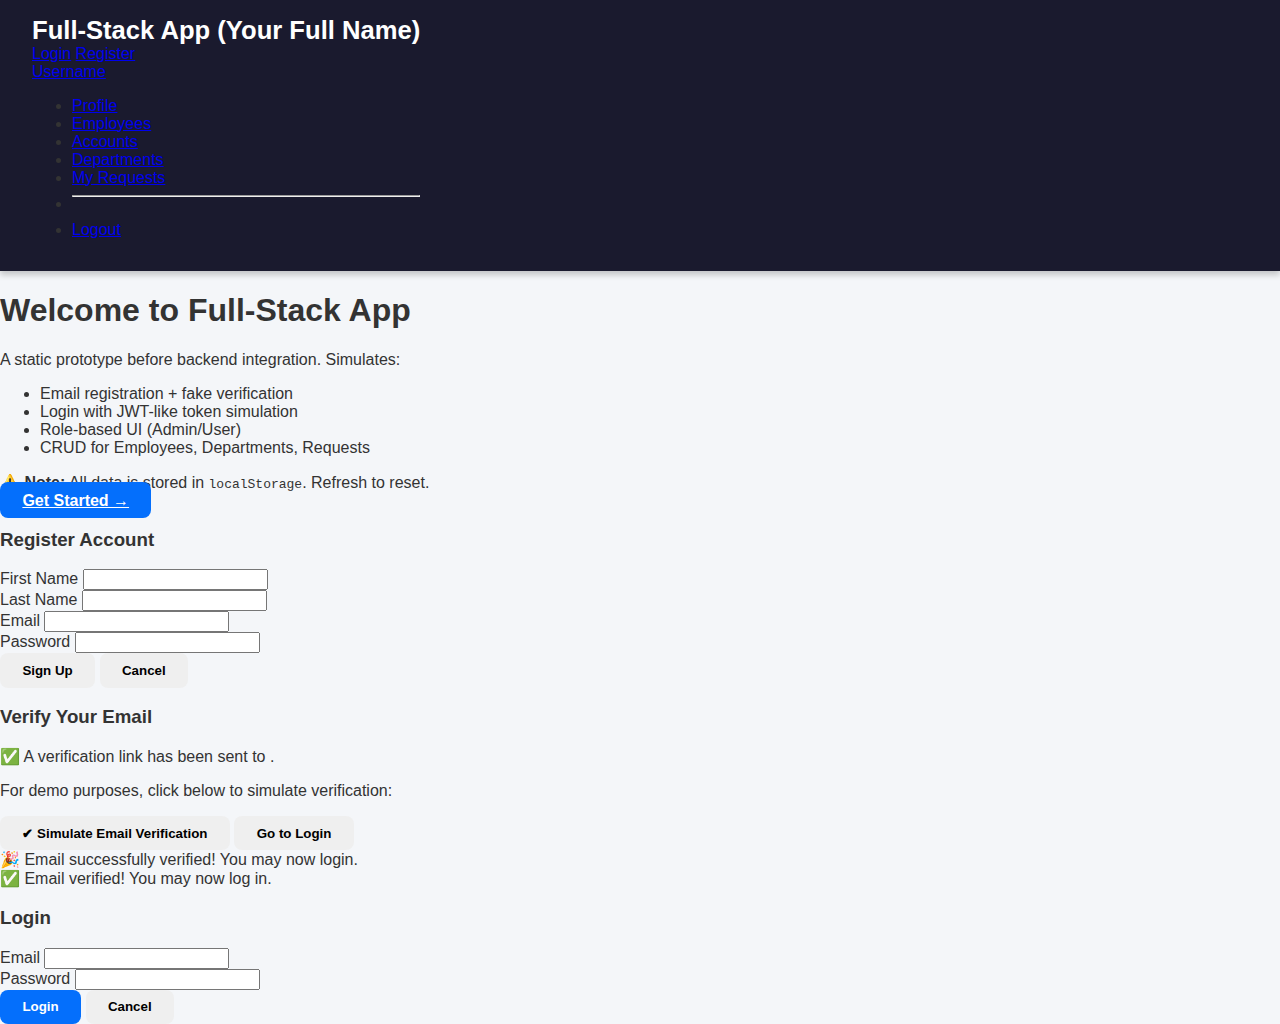
<file: index.html>
<!DOCTYPE html>
<html lang="en">
<head>
  <meta charset="UTF-8">
  <meta name="viewport" content="width=device-width, initial-scale=1.0">
  <title>Full-Stack App (Student Build)</title>

  <!-- Bootstrap 5 CSS -->
 <link href="https://cdn.jsdelivr.net/npm/bootstrap@5.3.8/dist/css/bootstrap.min.css" rel="stylesheet" integrity="sha384-sRIl4kxILFvY47J16cr9ZwB07vP4J8+LH7qKQnuqkuIAvNWLzeN8tE5YBujZqJLB" crossorigin="anonymous">
  
  <!-- Custom CSS -->
  <link rel="stylesheet" href="style.css">
</head>
<body>


<!-- NAVBAR -->
<nav class="navbar navbar-expand-lg navbar-dark bg-dark">
  <div class="container">

    <a class="navbar-brand fw-bold" href="#">
      Full-Stack App (Your Full Name)
    </a>

    <!-- GUEST NAV -->
    <div class="ms-auto" id="navGuest">
      <a href="#" id="loginLink" class="nav-link d-inline text-white">Login</a>
      <a href="#" id="registerLink" class="nav-link d-inline text-white">Register</a>
    </div>

    <!-- USER DROPDOWN (HIDDEN UNTIL LOGGED IN) -->
    <div class="dropdown ms-auto d-none" id="navUser">
      <a class="nav-link dropdown-toggle text-white"
         href="#"
         role="button"
         data-bs-toggle="dropdown"
         id="navUsername">
        Username
      </a>

      <ul class="dropdown-menu dropdown-menu-end">

        <li>
          <a class="dropdown-item" href="#" id="profileLink">Profile</a>
        </li>

        <!-- ADMIN ONLY -->
        <li class="role-admin">
          <a class="dropdown-item" href="#" id="employeesLink">Employees</a>
        </li>

        <li class="role-admin">
          <a class="dropdown-item" href="#" id="accountsLink">Accounts</a>
        </li>

        <li class="role-admin">
          <a class="dropdown-item" href="#" id="departmentsLink">Departments</a>
        </li>

        <li>
          <a class="dropdown-item" href="#" id="requestsLink">My Requests</a>
        </li>

        <li><hr class="dropdown-divider"></li>

        <li>
          <a class="dropdown-item text-danger" href="#" id="logoutBtn">
            Logout
          </a>
        </li>

      </ul>
    </div>

  </div>
</nav>


<!-- HERO SECTION -->
<div class="container py-5" id="homeSection">
  <h1 class="fw-bold mb-3">Welcome to Full-Stack App</h1>
  <p class="lead">
    A static prototype before backend integration. Simulates:
  </p>

  <ul class="mb-4">
    <li>Email registration + fake verification</li>
    <li>Login with JWT-like token simulation</li>
    <li>Role-based UI (Admin/User)</li>
    <li>CRUD for Employees, Departments, Requests</li>
  </ul>

  <div class="alert alert-info">
    ⚠️ <strong>Note:</strong> All data is stored in 
    <code>localStorage</code>. Refresh to reset.
  </div>

  <a href="#" class="btn btn-primary btn-lg mt-3">
    Get Started →
  </a>
</div>

<!-- REGISTER SECTION -->
<div class="container pb-5" id="registerSection">
  <h3 class="fw-bold mb-4">Register Account</h3>

  <form id="registerForm">
    <div class="mb-3">
      <label class="form-label">First Name</label>
    <input type="text" class="form-control" id="registerFirstName" required>
    </div>

    <div class="mb-3">
      <label class="form-label">Last Name</label>
    <input type="text" class="form-control" id="registerLastName" required>
    </div>

    <div class="mb-3">
      <label class="form-label">Email</label>
      <input type="email" class="form-control" id="registerEmail" required>
    </div>

    <div class="mb-3">
      <label class="form-label">Password</label>
      <input type="password" class="form-control" id="registerPassword" required>
    </div>

    <button type="submit" class="btn btn-success">Sign Up</button>
    <button type="button" id="cancelRegister" class="btn btn-secondary">Cancel</button>
  </form>
</div>

<!-- EMAIL VERIFICATION SECTION -->
<div class="container py-5" id="verifySection">
  <h3 class="fw-bold mb-4">Verify Your Email</h3>

  <div class="alert alert-success">
    ✅ A verification link has been sent to 
    <span id="verifyEmailText"></span>.
  </div>

  <p>For demo purposes, click below to simulate verification:</p>

  <button class="btn btn-success" id="simulateVerify">
    ✔ Simulate Email Verification
  </button>

  <button class="btn btn-secondary" id="goToLogin">
    Go to Login
  </button>

  <!-- THIS MESSAGE IS HIDDEN INITIALLY -->
  <div class="alert alert-info mt-4" id="verificationSuccess">
    🎉 Email successfully verified! You may now login.
  </div>
</div>

<!-- LOGIN SECTION -->
<div class="container py-5" id="loginSection">
  <!-- SUCCESS MESSAGE (Hidden by default) -->
  <div class="alert alert-success d-none" id="loginSuccessMsg">
    ✅ Email verified! You may now log in.
  </div>

  <h3 class="fw-bold mb-4">Login</h3>

  <form id="loginForm">
    <div class="mb-3">
      <label class="form-label">Email</label>
      <input type="email" class="form-control" id="loginEmail" required>
    </div>

    <div class="mb-3">
      <label class="form-label">Password</label>
      <input type="password" class="form-control" id="loginPassword" required>
    </div>

    <button type="submit" class="btn btn-primary">Login</button>
    <button type="button" class="btn btn-secondary" id="cancelLogin">Cancel</button>
  </form>
</div>

<!-- PROFILE SECTION -->
<div class="container py-5" id="profileSection" style="display:none;">

  <h3 class="fw-bold mb-4">My Profile</h3>

  <div class="card p-4 shadow-sm">
    <h5 id="profileName">Admin User</h5>

    <p class="mb-1">
      <strong>Email:</strong> 
      <span id="profileEmail"></span>
    </p>

    <p>
      <strong>Role:</strong> 
      <span id="profileRole"></span>
    </p>

    <button class="btn btn-outline-primary btn-sm">
      Edit Profile
    </button>
  </div>

</div>

<!-- EMPLOYEES SECTION (ADMIN ONLY) -->
<div class="container py-5" id="employeesSection" style="display:none;">

  <!-- Header Row -->
  <div class="d-flex justify-content-between align-items-center mb-3">
    <h3 class="fw-bold mb-0">Employees</h3>
    <button class="btn btn-success btn-sm" id="addEmployeeBtn">
      + Add Employee
    </button>
  </div>

  <!-- Employees Table -->
  <div class="table-responsive mb-4">
    <table class="table table-bordered align-middle">
      <thead class="table-light">
        <tr>
          <th>ID</th>
          <th>Name</th>
          <th>Position</th>
          <th>Dept</th>
          <th>Actions</th>
        </tr>
      </thead>
      <tbody id="employeesTableBody">
        <tr>
          <td colspan="5" class="text-center text-muted">
            No employees.
          </td>
        </tr>
      </tbody>
    </table>
  </div>

  <!-- Add/Edit Employee Form -->
  <div class="card p-4 shadow-sm" id="employeeFormCard" style="display:none;">

    <h5 class="mb-3">Add/Edit Employee</h5>

    <form id="employeeForm">

      <div class="mb-3">
        <label class="form-label">Employee ID</label>
        <input type="text" class="form-control" id="employeeId">
      </div>

      <div class="mb-3">
        <label class="form-label">User Email</label>
        <input type="email" class="form-control" id="employeeEmail">
      </div>

      <div class="mb-3">
        <label class="form-label">Position</label>
        <input type="text" class="form-control" id="employeePosition">
      </div>

      <div class="mb-3">
        <label class="form-label">Department</label>
        <input type="text" class="form-control" id="employeeDepartment" value="Engineering">
      </div>

      <div class="mb-3">
        <label class="form-label">Hire Date</label>
        <input type="date" class="form-control" id="employeeHireDate">
      </div>

      <button type="submit" class="btn btn-primary btn-sm">
        Save
      </button>

      <button type="button" class="btn btn-secondary btn-sm" id="cancelEmployeeBtn">
        Cancel
      </button>

    </form>

  </div>

</div>

<!-- DEPARTMENTS SECTION (ADMIN ONLY) -->
<div class="container py-5" id="departmentsSection" style="display:none;">

  <!-- Header Row -->
  <div class="d-flex justify-content-between align-items-center mb-3">
    <h3 class="fw-bold mb-0">Departments</h3>
    <button class="btn btn-success btn-sm" id="addDepartmentBtn">
      + Add Department
    </button>
  </div>

  <!-- Departments Table -->
  <div class="table-responsive">
    <table class="table align-middle">
      <thead class="table-light">
        <tr>
          <th>Name</th>
          <th>Description</th>
          <th style="width:150px;">Actions</th>
        </tr>
      </thead>

      <tbody id="departmentsTableBody">
        <!-- Sample Static Data (for now) -->
        <tr>
          <td>Engineering</td>
          <td>Software team</td>
          <td>
            <button class="btn btn-outline-primary btn-sm me-1">
              Edit
            </button>
            <button class="btn btn-outline-danger btn-sm">
              Delete
            </button>
          </td>
        </tr>

        <tr>
          <td>HR</td>
          <td>Human Resources</td>
          <td>
            <button class="btn btn-outline-primary btn-sm me-1">
              Edit
            </button>
            <button class="btn btn-outline-danger btn-sm">
              Delete
            </button>
          </td>
        </tr>
      </tbody>
    </table>
  </div>

</div>

<!-- Add/Edit Department Form -->
<div class="card p-4 shadow-sm mt-4" id="departmentFormCard" style="display:none;">

  <h5 class="mb-3">Add/Edit Department</h5>

  <form id="departmentForm">

    <input type="hidden" id="editDepartmentIndex">

    <div class="mb-3">
      <label class="form-label">Department Name</label>
      <input type="text" class="form-control" id="departmentName" required>
    </div>

    <div class="mb-3">
      <label class="form-label">Description</label>
      <input type="text" class="form-control" id="departmentDescription" required>
    </div>

    <button type="submit" class="btn btn-primary btn-sm">
      Save
    </button>

    <button type="button" class="btn btn-secondary btn-sm" id="cancelDepartmentBtn">
      Cancel
    </button>

  </form>

</div>

<!-- ACCOUNTS SECTION (ADMIN ONLY) -->
<div class="container py-5" id="accountsSection" style="display:none;">
  
  <!-- Header Row -->
  <div class="d-flex justify-content-between align-items-center mb-3">
    <h3 class="fw-bold mb-0">Accounts</h3>
    <button class="btn btn-success btn-sm" id="addAccountBtn">
      + Add Account
    </button>
  </div>

  <!-- Accounts Table -->
  <div class="table-responsive mb-4">
    <table class="table table-bordered align-middle">
      <thead class="table-light">
        <tr>
          <th>Name</th>
          <th>Email</th>
          <th>Role</th>
          <th>Verified</th>
          <th>Actions</th>
        </tr>
      </thead>
      <tbody id="accountsTableBody">
        <tr>
          <td colspan="5" class="text-center text-muted">
            No accounts.
          </td>
        </tr>
      </tbody>
    </table>
  </div>

  <!-- Add/Edit Account Form -->
  <div class="card p-4 shadow-sm" id="accountFormCard" style="display:none;">
    <h5 class="mb-3">Add/Edit Account</h5>

    <form id="accountForm">

      <div class="mb-3">
        <label class="form-label">First Name</label>
        <input type="text" class="form-control" id="accountFirstName" required>
      </div>

      <div class="mb-3">
        <label class="form-label">Last Name</label>
        <input type="text" class="form-control" id="accountLastName" required>
      </div>

      <div class="mb-3">
        <label class="form-label">Email</label>
        <input type="email" class="form-control" id="accountEmail" required>
      </div>

      <div class="mb-3">
        <label class="form-label">Password</label>
        <input type="password" class="form-control" id="accountPassword" required>
      </div>

      <div class="mb-3">
        <label class="form-label">Role</label>
        <select class="form-select" id="accountRole" required>
          <option value="user">User</option>
          <option value="admin">Admin</option>
        </select>
      </div>

      <div class="form-check mb-3">
        <input class="form-check-input" type="checkbox" id="accountVerified">
        <label class="form-check-label" for="accountVerified">Verified</label>
      </div>

      <input type="hidden" id="editAccountIndex">

      <button type="submit" class="btn btn-primary btn-sm">Save</button>
      <button type="button" class="btn btn-secondary btn-sm" id="cancelAccountBtn">Cancel</button>
    </form>
  </div>
</div>


<!-- Bootstrap Bundle (Includes Popper) -->
<script src="https://cdn.jsdelivr.net/npm/bootstrap@5.3.8/dist/js/bootstrap.bundle.min.js" integrity="sha384-FKyoEForCGlyvwx9Hj09JcYn3nv7wiPVlz7YYwJrWVcXK/BmnVDxM+D2scQbITxI" crossorigin="anonymous"></script>
<script src="script.js"></script>
</body>
</html>
</file>
<file: style.css>
/* =========================
   GENERAL BODY
========================= */
body {
    font-family: 'Segoe UI', sans-serif;
    background-color: #f4f6f9;
    color: #333;
    margin: 0;
    padding: 0;
}

/* =========================
   NAVBAR
========================= */
.navbar {
    background-color: #1a1a2e;
    padding: 1rem 2rem;
    box-shadow: 0 4px 6px rgba(0,0,0,0.2);

    display: flex;
    justify-content: space-between;
    align-items: center;
}

.navbar-brand {
    font-size: 1.6rem;
    color: #ffffff;
    font-weight: bold;
    text-decoration: none;
}

.navbar-links {
    display: flex;
    align-items: center;
}

.navbar-links a {
    color: #ffffff;
    margin-left: 1.5rem;
    font-weight: 500;
    text-decoration: none;
    transition: color 0.3s ease;
}

.navbar-links a:hover {
    color: #f0a500;
}

/* =========================
   MAIN CONTENT CARD
========================= */
#mainContent {
    max-width: 900px;
    margin: 3rem auto;
    padding: 2.5rem;
    background-color: #ffffff;
    border-radius: 12px;
    box-shadow: 0 6px 15px rgba(0,0,0,0.08);
}

#mainContent h1 {
    font-size: 2rem;
    font-weight: 600;
    margin-bottom: 1rem;
    color: #000000;
}

#mainContent p {
    font-size: 1rem;
    margin-bottom: 1rem;
}

#mainContent ul {
    padding-left: 1.5rem;
    margin-bottom: 1.5rem;
}

#mainContent li {
    margin-bottom: 0.5rem;
}

/* =========================
   INFO ALERT
========================= */
#infoAlert {
    background-color: #d1ecf1;
    color: #0c5460;
    border: 1px solid #bee5eb;
    border-radius: 8px;
    padding: 1rem;
    margin-bottom: 1.5rem;
}

/* =========================
   BUTTONS
========================= */
.btn {
    border-radius: 8px;
    padding: 0.6rem 1.4rem;
    font-weight: 600;
    border: none;
    cursor: pointer;
    transition: all 0.3s ease;
}

.btn-primary {
    background-color: #046ffc;
    color: #ffffff;
}

.btn-primary:hover {
    background-color: #034ed8;
    color: #1a1a2e;
}
</file>
